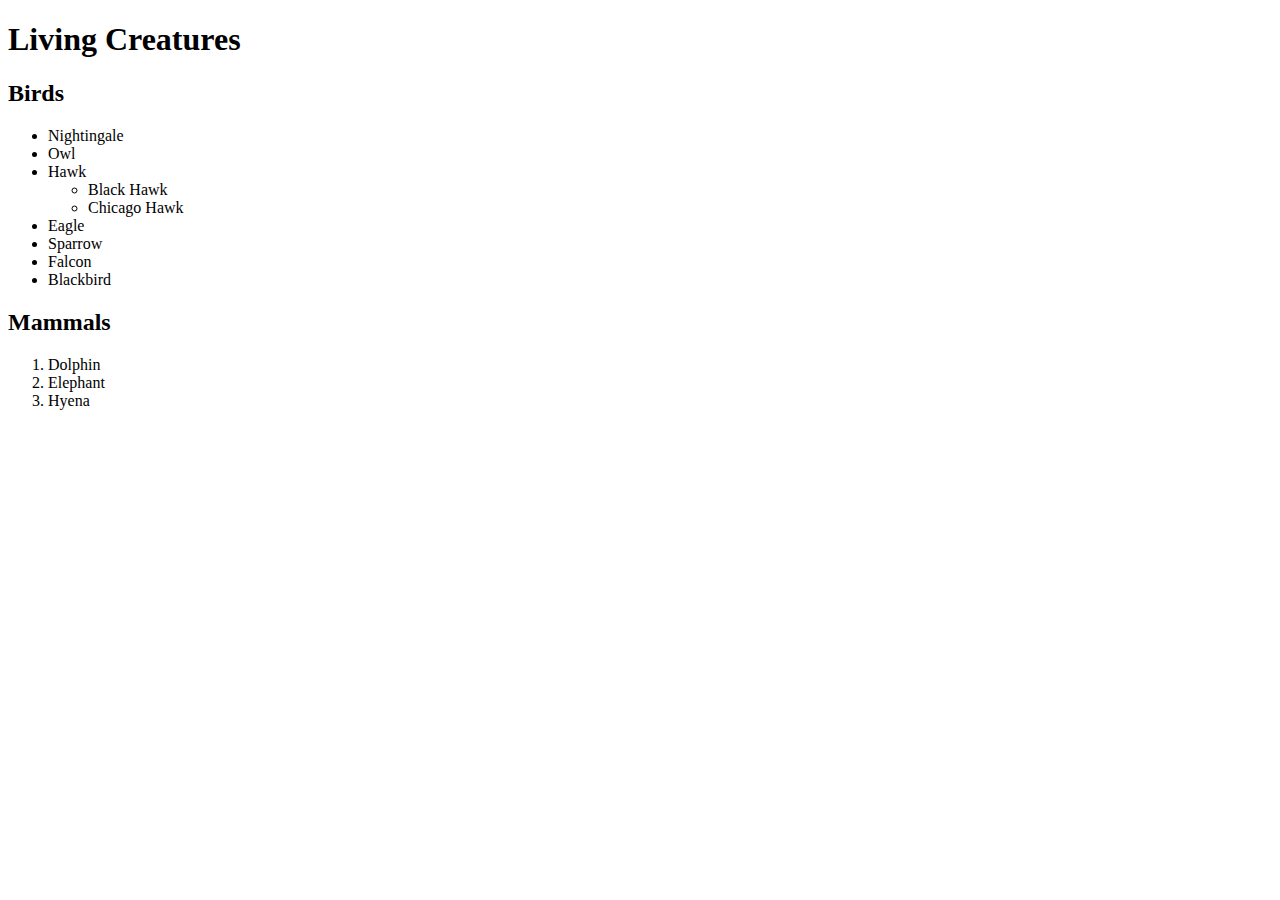
<file: 01. Functions-and-Function-Expressions-Homework/index.html>
<!DOCTYPE html>
<html>
<head lang="en">
    <meta charset="UTF-8">
    <title></title>
</head>
<body>
    <header>
        <h1>Living Creatures</h1>
    </header>
    <section>
        <article class="birds">
            <h2 class="birds-heading">Birds</h2>
            <ul class="birds-list">
                <li class="bird">Nightingale</li>
                <li class="bird">Owl</li>
                <li class="bird">Hawk
                    <ul>
                        <li class="sub-bird">Black Hawk</li>
                        <li class="sub-bird">Chicago Hawk</li>
                    </ul>
                </li>
                <li id="eagle" class="bird">Eagle</li>
                <li class="bird">Sparrow</li>
                <li class="bird">Falcon</li>
                <li class="bird">Blackbird</li>
            </ul>
        </article>
        <article class="mammals">
            <h2 class="mammal-heading">Mammals</h2>
            <ol class="mammal-list">
                <li id="dolphin" class="mammal">Dolphin</li>
                <li class="mammal">Elephant</li>
                <li class="mammal">Hyena</li>
            </ol>
        </article>

    </section>
</body>
</html>
</file>
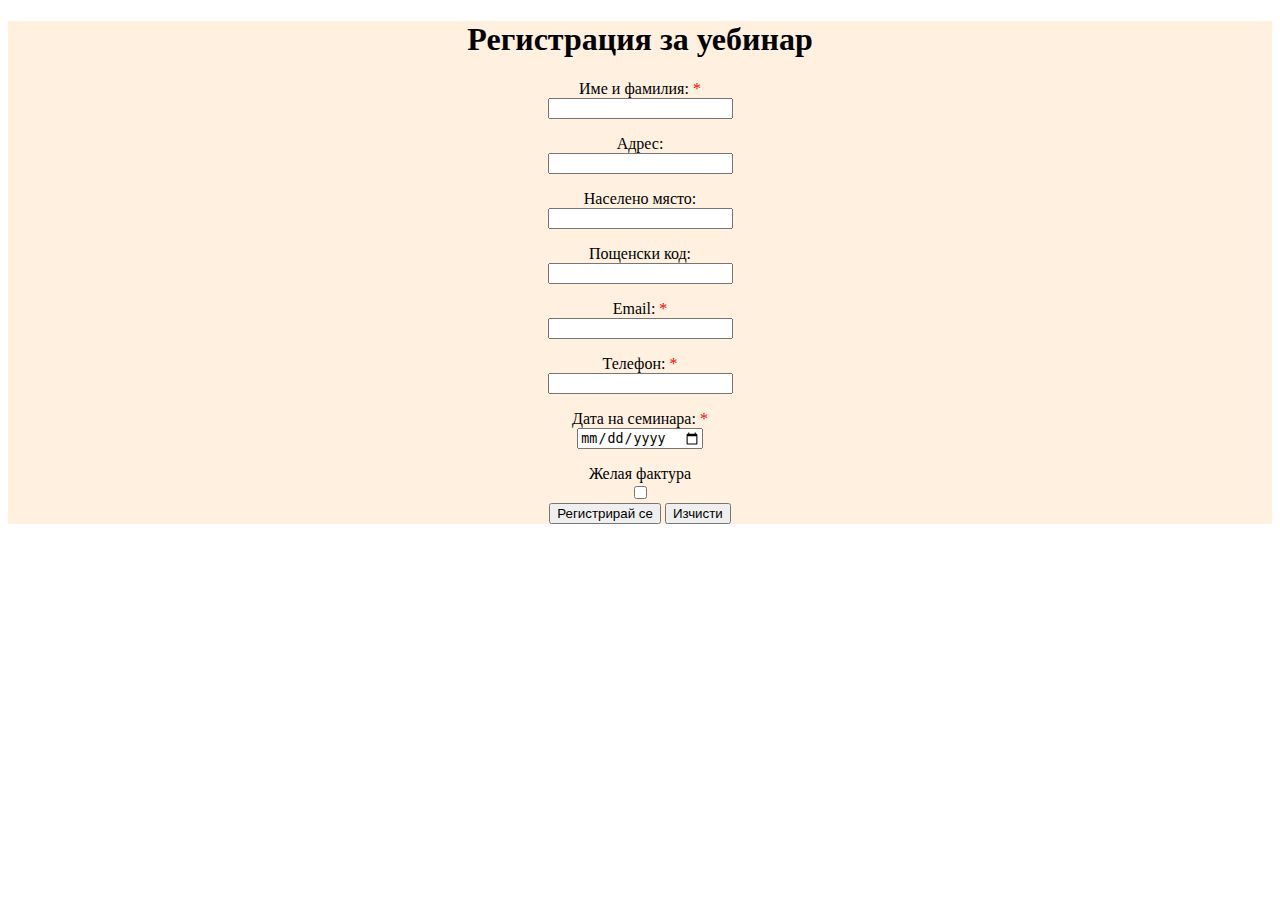
<file: 02. JavaScript DOM & Events Homework/01. WebinarRegistrationForm/index.html>
<!DOCTYPE html>
<html lang="en">
<head>
    <meta charset="UTF-8">
    <title>Webinar Registration Form</title>
</head>
<body>
<style>
    #theForm {
        text-align: center;
        margin: 0;
        padding: 0;
        background-color: #FFF0E0;
    }

    span {
        color: red;
    }

    p {
        margin-bottom: 0;
    }

    #divToShow {
        display: none;
    }
</style>
</head>
<body>
    <div id="theForm">
        <h1>Регистрация за уебинар</h1>

        <form action="/" method="post">
            <div>
                <p>Име и фамилия: <span>*    </span></p>
                <input type="text" name="name" value=" "/>

                <p>Адрес:</p>
                <input type="text" name="name" value=" "/>

                <p>Населено място:</p>
                <input type="text" name="name" value=" "/>

                <p>Пощенски код:</p>
                <input type="text" name="name" value=" "/>

                <p>Email: <span>*    </span></p>
                <input type="email" name="name" value=" "/>

                <p>Телефон: <span>*    </span></p>
                <input type="text" name="name" value=" "/>

                <p>Дата на семинара: <span>*    </span></p>
                <input type="date" name="name" value=" "/>

                <p>Желая фактура</p>
                <input type="checkbox" id="checkBox" name="name" value=" " onclick="isChecked();"/>

                <div id="divToShow">

                    <p>Фирма/Организация: <span>*    </span></p>
                    <input type="text" name="name" value=" "/>

                    <p>МОЛ: <span>*    </span></p>
                    <input type="text" name="name" value=" "/>

                    <p>ЕИК: <span>*    </span></p>
                    <input type="text" name="name" value=" "/>

                    <p>ИН по ДДС: <span>*    </span></p>
                    <input type="text" name="name" value=" "/>

                    <p>Адрес: <span>*    </span></p>
                    <input type="text" name="name" value=" "/>

                </div>
                <br>
                <button type="button">Регистрирай се</button>
                <button type="button">Изчисти</button>
            </div>
        </form>
    </div>
<script>
    var radioButton = document.getElementById('checkBox');
    var divToShow = document.getElementById('divToShow');

    function isChecked() {
        if (radioButton.checked) {
            divToShow.style.display = 'block';
        } else {
            divToShow.style.display = 'none';
        }
    }
</script>
</body>
</html>
</file>
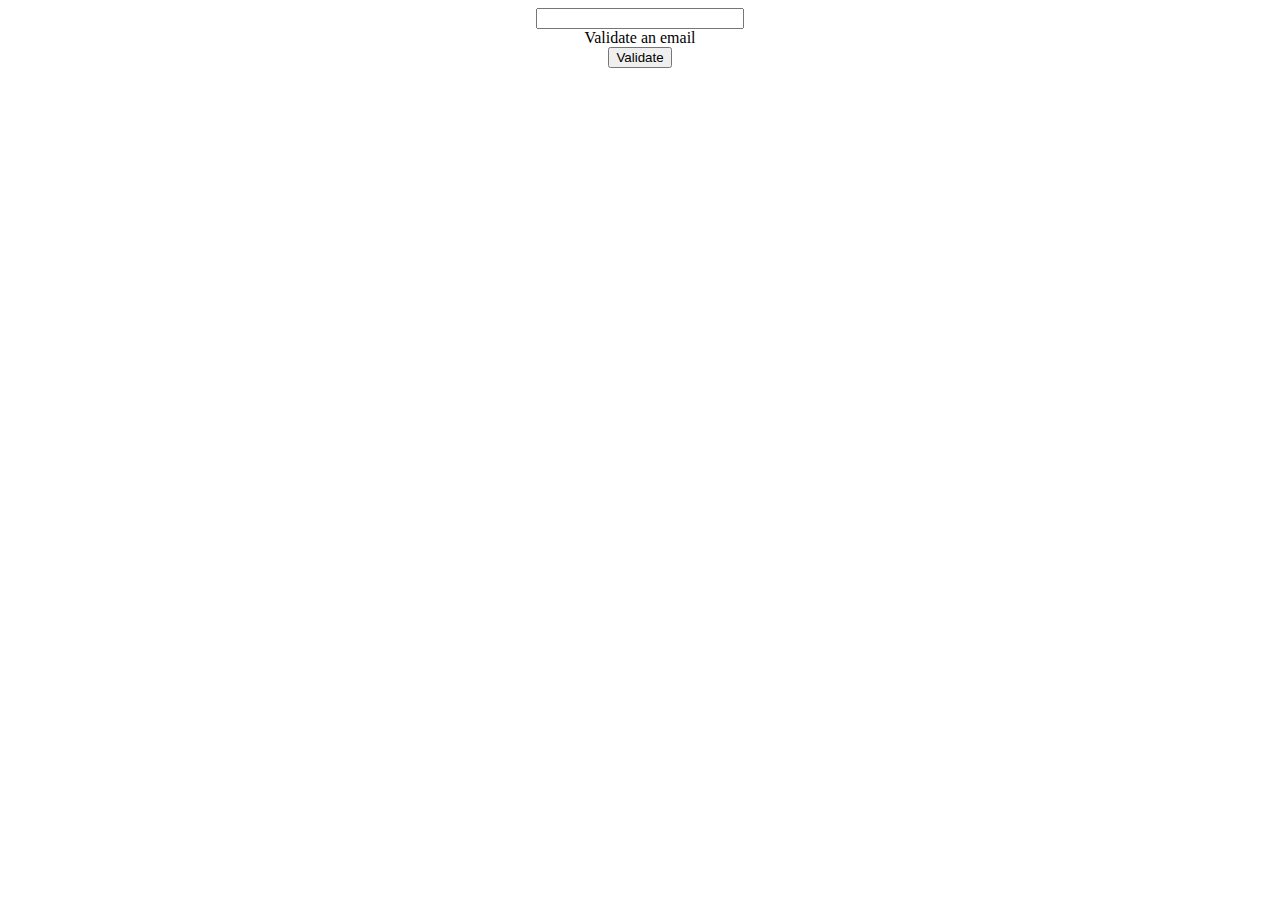
<file: 02. JavaScript DOM & Events Homework/02. EmailOnlyField/index.html>
<!DOCTYPE html>
<html lang="en">
<head>
    <meta charset="UTF-8">
    <title>Email Only Field</title>
</head>
<style>
   body {
       text-align: center;
   }
</style>
<body>
    <input id="input" type="text" style="width: 200px; margin: 0 auto">
    <div id="display-field" style="width: 204px; margin: 0 auto">Validate an email</div>
    <button id="button" onclick="validateEmail();">Validate</button>
    <script>
        function validateEmail()
        {
            var input = document.getElementById('input').value;
            if (input !== '') {
                var output = document.getElementById('display-field');
                var re = /\S+@\S+\.\S+/;
                if (re.test(input) === true) {
                    output.style.backgroundColor = '#90EE90';
                }
                else {
                    output.style.backgroundColor = 'red';
                }
                document.getElementById('display-field').innerText = input;
            }
            else {
                document.getElementById('display-field').innerText = "This field could not be empty!";
            }

        }
    </script>
</body>
</html>
</file>
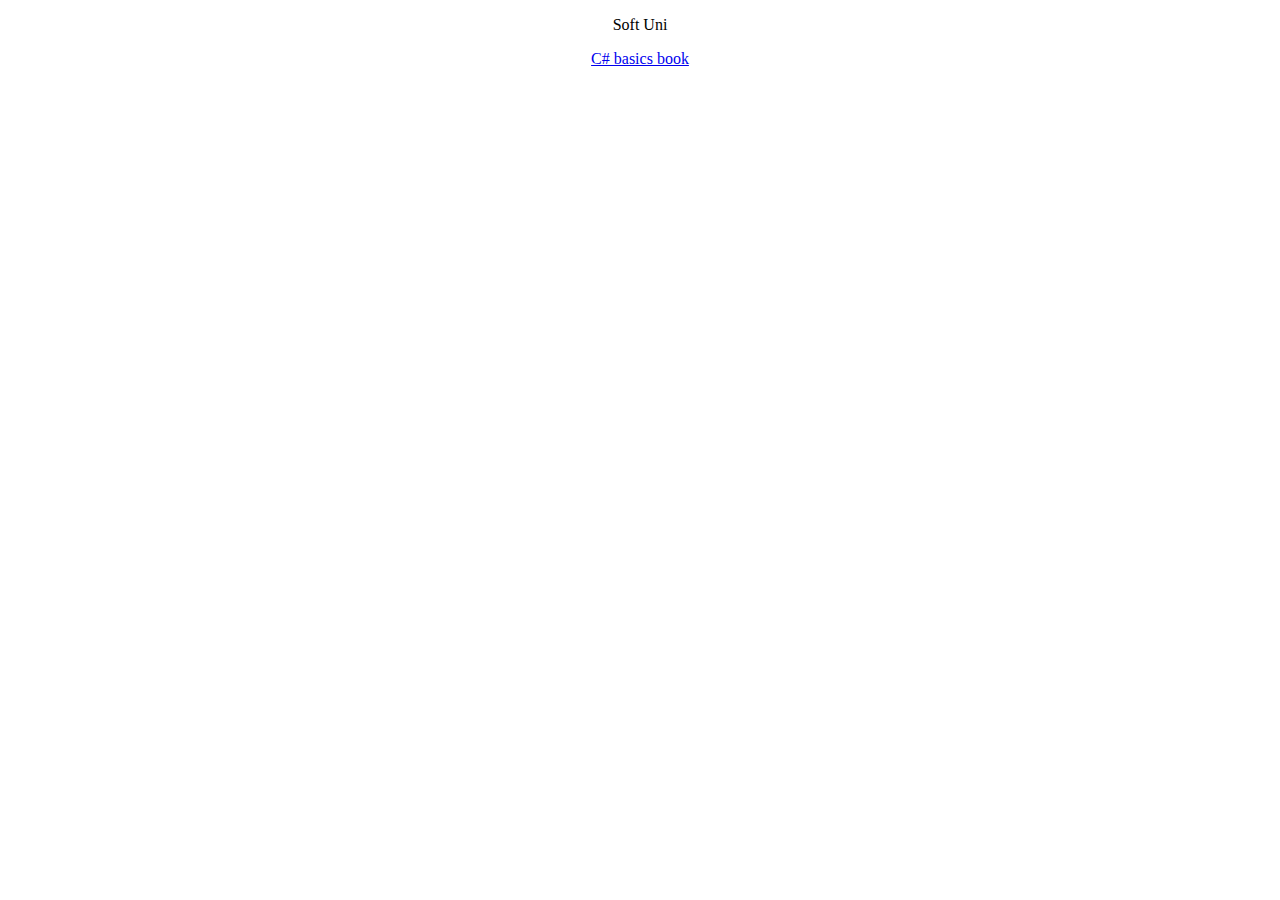
<file: 02. JavaScript DOM & Events Homework/04. CreateHTMLGeneratorObject/index.html>
<!DOCTYPE html>
<html lang="en">
<head>
    <meta charset="UTF-8">
    <title>Create HTML Generator Object</title>
</head>
<body style="text-align: center">
    <div id="wrapper"></div>
    <div id="book"></div>
    <script src="script.js"></script>
</body>
</html>
</file>
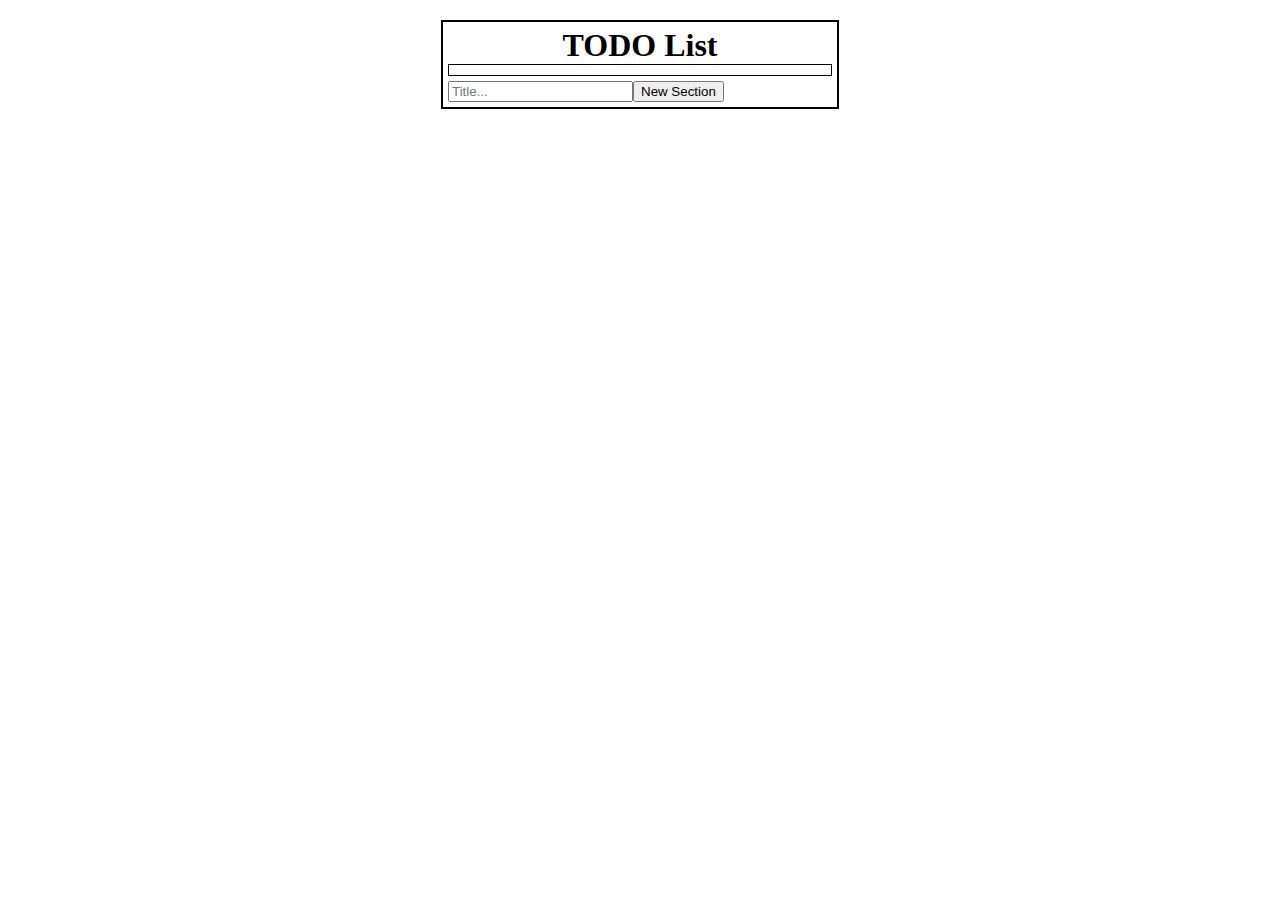
<file: 05. JavaScript Design Patterns Homework/01. TODO List Module/index.html>
﻿<!DOCTYPE html>
<html lang="en">
<head>
    <title>ToDo List Module</title>
    <link href="styles.css" rel="stylesheet" />
</head>
<body>
    <script src="todoListModule.js"></script>
    <script src="listeners.js"></script>
    <script>
        var container = new ListModule.Container('TODO List');
        container.addToDom(document.body);
    </script>
</body>
</html>
</file>
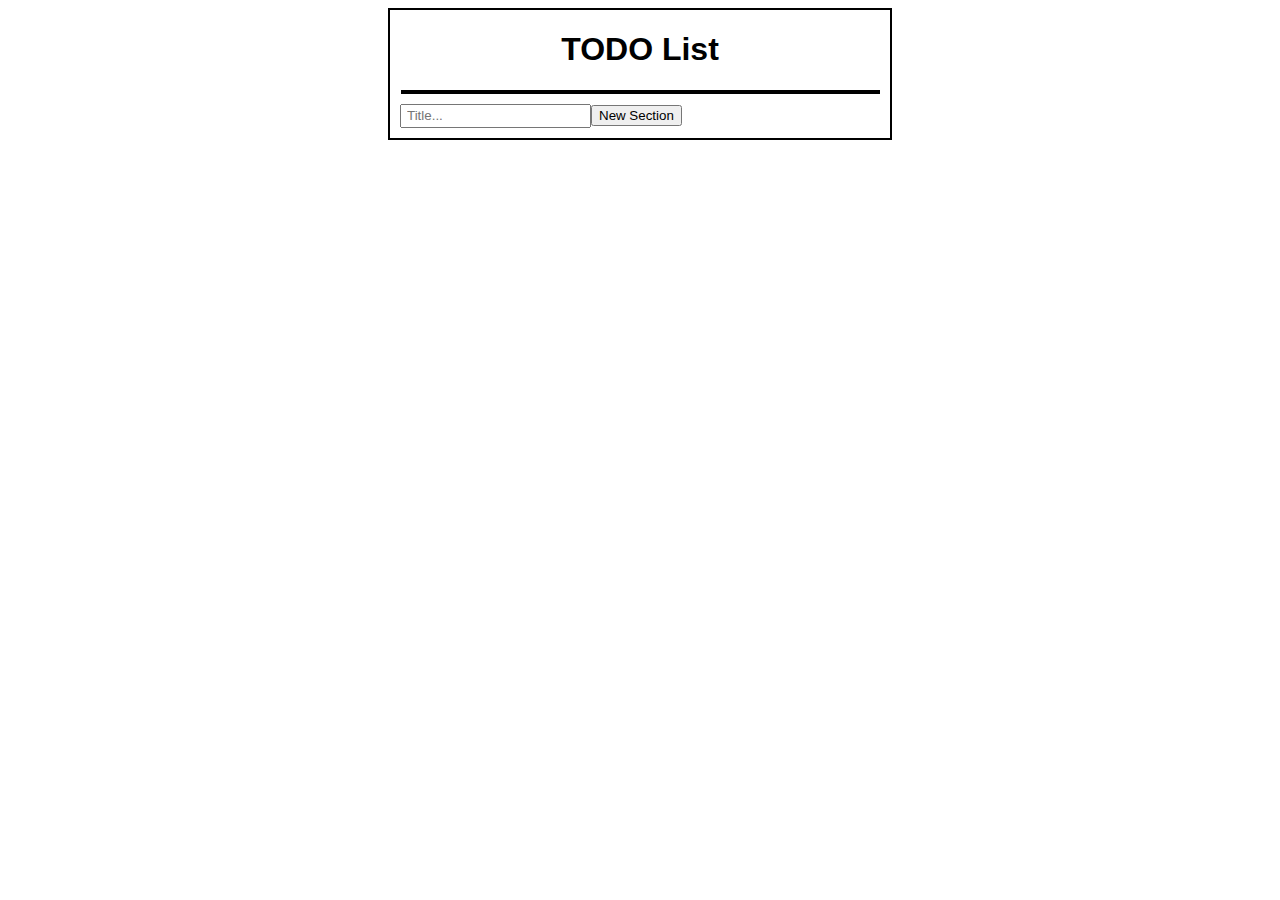
<file: 07. AMD and RequireJS Homework/01. TOTO List - Require.js/index.html>
<!DOCTYPE html>
<html lang="en">
<head>
    <meta charset="UTF-8">
    <link rel="stylesheet" href="style/style.css">
    <title>Todo list</title>
</head>
<body>
<div id="wrapper">
</div>
<script src="js/libs/require.js" data-main="js/app"></script>
</body>
</html>
</file>
<file: 05. JavaScript Design Patterns Homework/01. TODO List Module/styles.css>
﻿body, section, article, div, h1, h3, ul, li {
    margin: 0;
    padding: 0;
    list-style-type: none;
}

section {
    width: 30%;
    margin: 20px auto;
    padding: 5px;
    border: 2px solid black;
}

section h1 {
    text-align: center;
}

section .sections {
    margin-bottom: 5px;
    padding: 5px;
    border: 1px solid black;
}

.sections article {
    text-align: right;
}

.sections article .sectionList {
    margin: 10px 0;
    padding: 10px;
    border: 1px solid black;
}

.sectionList ul {
    text-align: left;
}

.sectionList ul li label {
    display: inline-block;
    width: 90%;
    border-bottom: 1px solid gray;
}

.sectionList ul li:last-child label {
    border: none;
}

li.notFinished {
    background-color: none;
}

li.finished {
    background-color: #90EE90;
}
</file>
<file: 07. AMD and RequireJS Homework/01. TOTO List - Require.js/style/style.css>
body {
    font-family: Verdana, sans-serif;
}

main {
    width: 500px;
    margin: 0 auto;
    border: solid black 2px;
}
h1 {
    text-align: center;
}
h2 {
    text-align: right;
    margin-right:20px;
}
nav {
    margin: 10px;
}
input {
    padding: 5px;
    height: 10px;
}
.list {
    text-align: right;
}
section {
    width: 475px;
    margin: 2px auto;
    border: solid black 2px;
}
article {
    width: 450px;
    margin: 10px;
    border: solid black 2px;
}
label {
    display:inline-block;
    width: 350px;
    border-bottom: solid black 1px;
}

input:checked + label{
    background-color: aquamarine;
}
</file>
